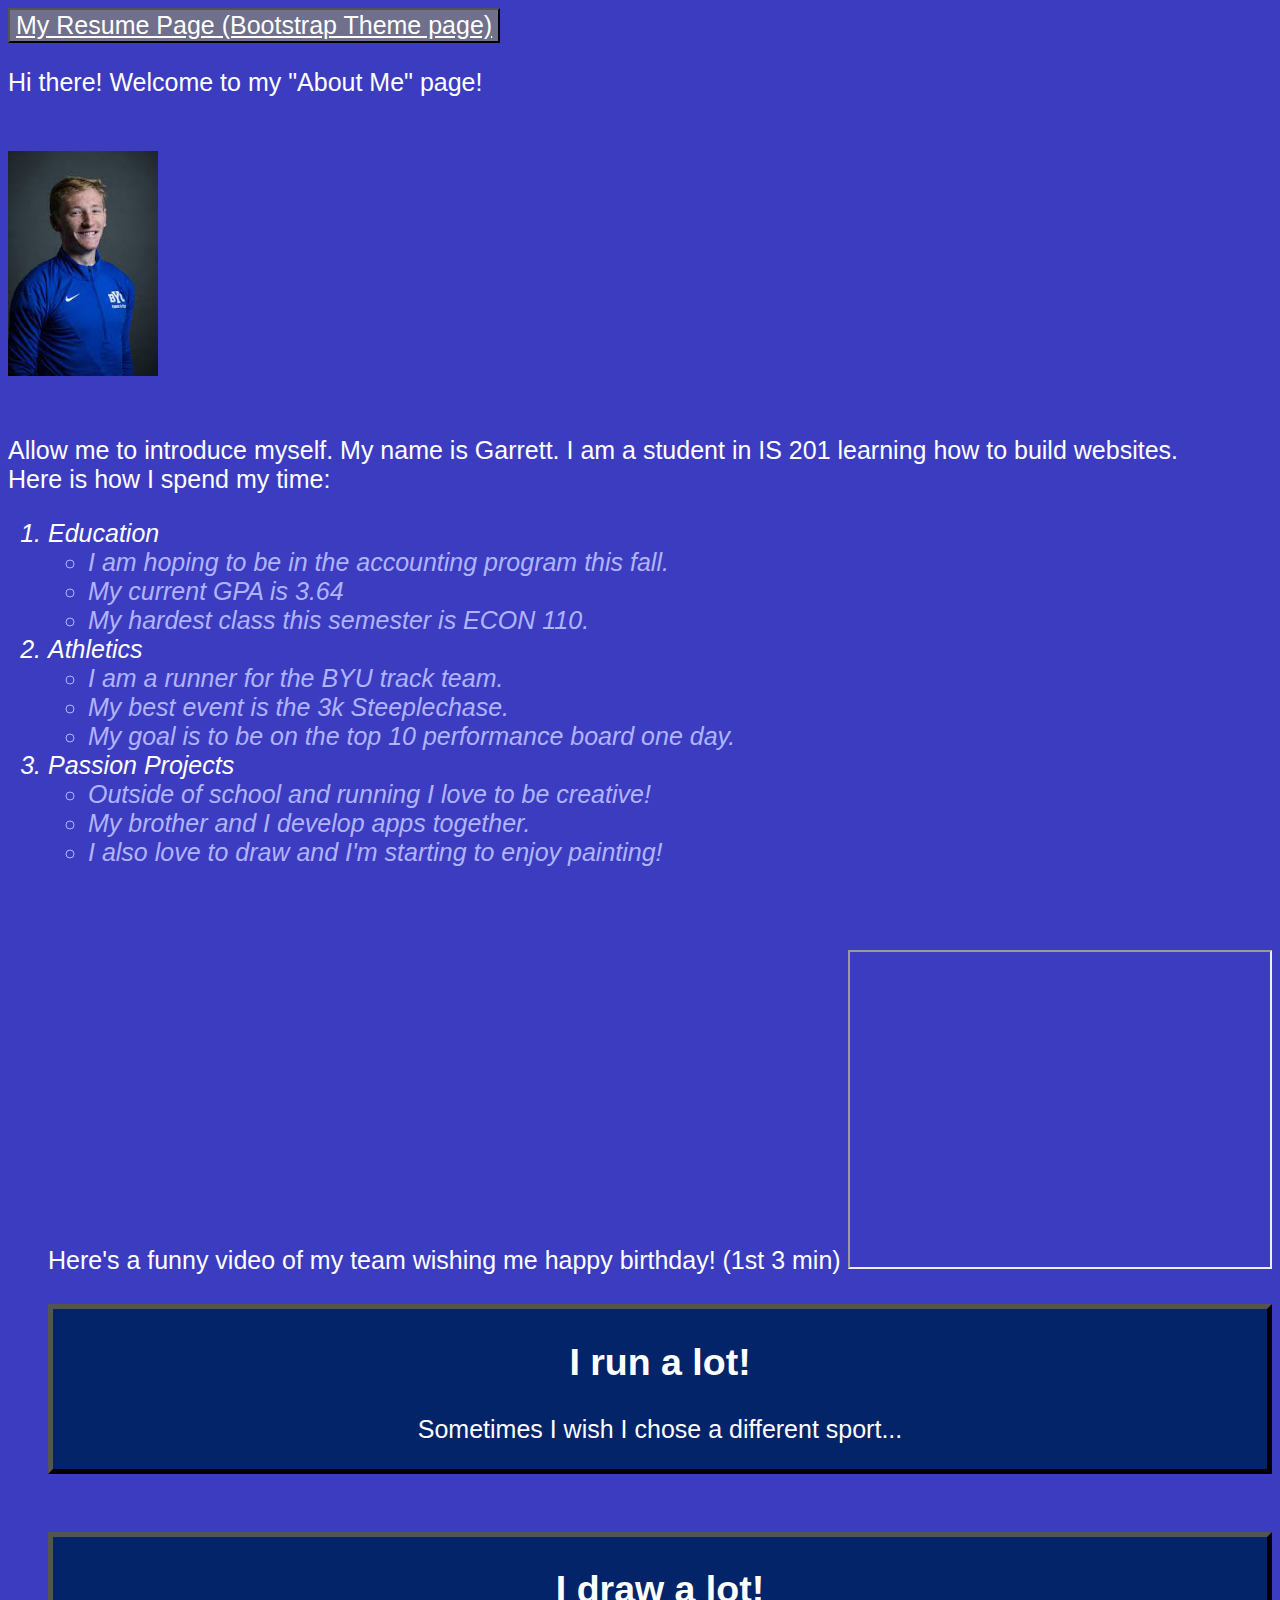
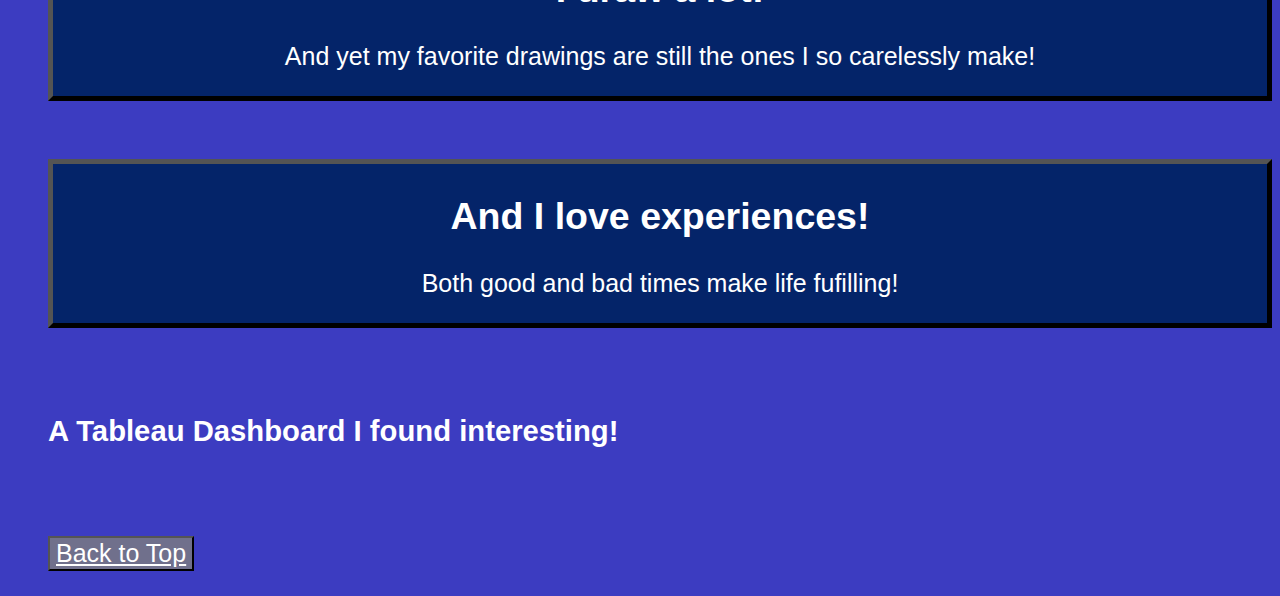
<file: aboutme.html>
<!DOCTYPE html>
<html lang="en">
<head>
    <meta charset="UTF-8">
    <meta http-equiv="X-UA-Compatible" content="IE=edge">
    <meta name="viewport" content="width=device-width, initial-scale=1.0">
    <title>About Me</title>

    <!--Attach custom style sheet-->
    <link href="css/myStyle.css" rel="stylesheet"/>

</head>


<body style="background-color:rgb(60, 60, 193);" id="page-top">
    <!--Button back to Remume-->
    <button>
        <a href="index.html">My Resume Page (Bootstrap Theme page)</a>
    </button>

    <p> Hi there! Welcome to my "About Me" page!</p>
    <br>
    <img src="[data-uri]" width="150" alt="Garrett Stanford Main">
    <br><br>
    <p>Allow me to introduce myself. My name is Garrett. I am a student in IS 201 learning how to build websites.<br>
       Here is how I spend my time:


       <!--Ordered and numbered list-->
       <ol>
        <li id="edu">Education
            <ul>
                <li>I am hoping to be in the accounting program this fall.</li>
                <li>My current GPA is 3.64</li>
                <li>My hardest class this semester is ECON 110.</li>
            </ul>
        </li>
        <li id="edu">Athletics
            <ul>
                <li>I am a runner for the BYU track team.</li>
                <li>My best event is the 3k Steeplechase.</li>
                <li>My goal is to be on the top 10 performance board one day.</li>
            </ul>
        </li>
        <li id="edu">Passion Projects
            <ul>
                <li>Outside of school and running I love to be creative!</li>
                <li>My brother and I develop apps together.</li>
                <li>I also love to draw and I'm starting to enjoy painting!</li>
            </ul>
        </li>
    </p>

    <!--Youtube video-->
    <br><br>
    Here's a funny video of my team wishing me happy birthday! (1st 3 min)
    <iframe width="420" height="315"
        src="https://www.youtube.com/embed/puqa2imMY80">
    </iframe>

    <br><br>
    <div class="myDiv">
        <h2>I run a lot!</h2>
        <p>Sometimes I wish I chose a different sport...</p>
    </div>

    <br><br>
    <div class="myDiv">
        <h2>I draw a lot!</h2>
        <p>And yet my favorite drawings are still the ones I so carelessly make!</p>
    </div>

    <br><br>
    <div class="myDiv">
        <h2>And I love experiences!</h2>
        <p>Both good and bad times make life fufilling!</p>
    </div>

    <br><br>

    <!--My Live Tableau Dashboard-->
    <h3>A Tableau Dashboard I found interesting!</h3>
    <div class='tableauPlaceholder' id='viz1681843010884' style='position: relative'><noscript>
        <a href='#'><img alt='The Cost of a Dozen Roses | #B2VB, 2023, Week 4 ' 
        src='https:&#47;&#47;public.tableau.com&#47;static&#47;images&#47;Th&#47;TheCostofaDozenRosesB2VB2023Week4&#47;TheCostofaDozenRosesB2VB2023Week4&#47;1_rss.png' 
        style='border: none' /></a></noscript><object class='tableauViz'  style='display:none;'><param name='host_url' value='https%3A%2F%2Fpublic.tableau.com%2F' /> 
        <param name='embed_code_version' value='3' /> <param name='site_root' value='' />
        <param name='name' value='TheCostofaDozenRosesB2VB2023Week4&#47;TheCostofaDozenRosesB2VB2023Week4' /><param name='tabs' value='no' />
        <param name='toolbar' value='yes' /><param name='static_image' value='https:&#47;&#47;public.tableau.com&#47;static&#47;images&#47;Th&#47;TheCostofaDozenRosesB2VB2023Week4&#47;TheCostofaDozenRosesB2VB2023Week4&#47;1.png' /> 
        <param name='animate_transition' value='yes' /><param name='display_static_image' value='yes' /><param name='display_spinner' value='yes' />
        <param name='display_overlay' value='yes' /><param name='display_count' value='yes' /><param name='language' value='en-US' /></object></div>                
        <script type='text/javascript'>                    var divElement = document.getElementById('viz1681843010884');                    
        var vizElement = divElement.getElementsByTagName('object')[0];                    vizElement.style.width='1400px';vizElement.style.height='827px';                    
        var scriptElement = document.createElement('script');                    scriptElement.src = 'https://public.tableau.com/javascripts/api/viz_v1.js';                    
        vizElement.parentNode.insertBefore(scriptElement, vizElement);                </script>

    <br><br>
    <!--Back to top-->
    <button>
        <a href="#page-top">Back to Top</a>
    </button>
    
</body>
</html>
</file>
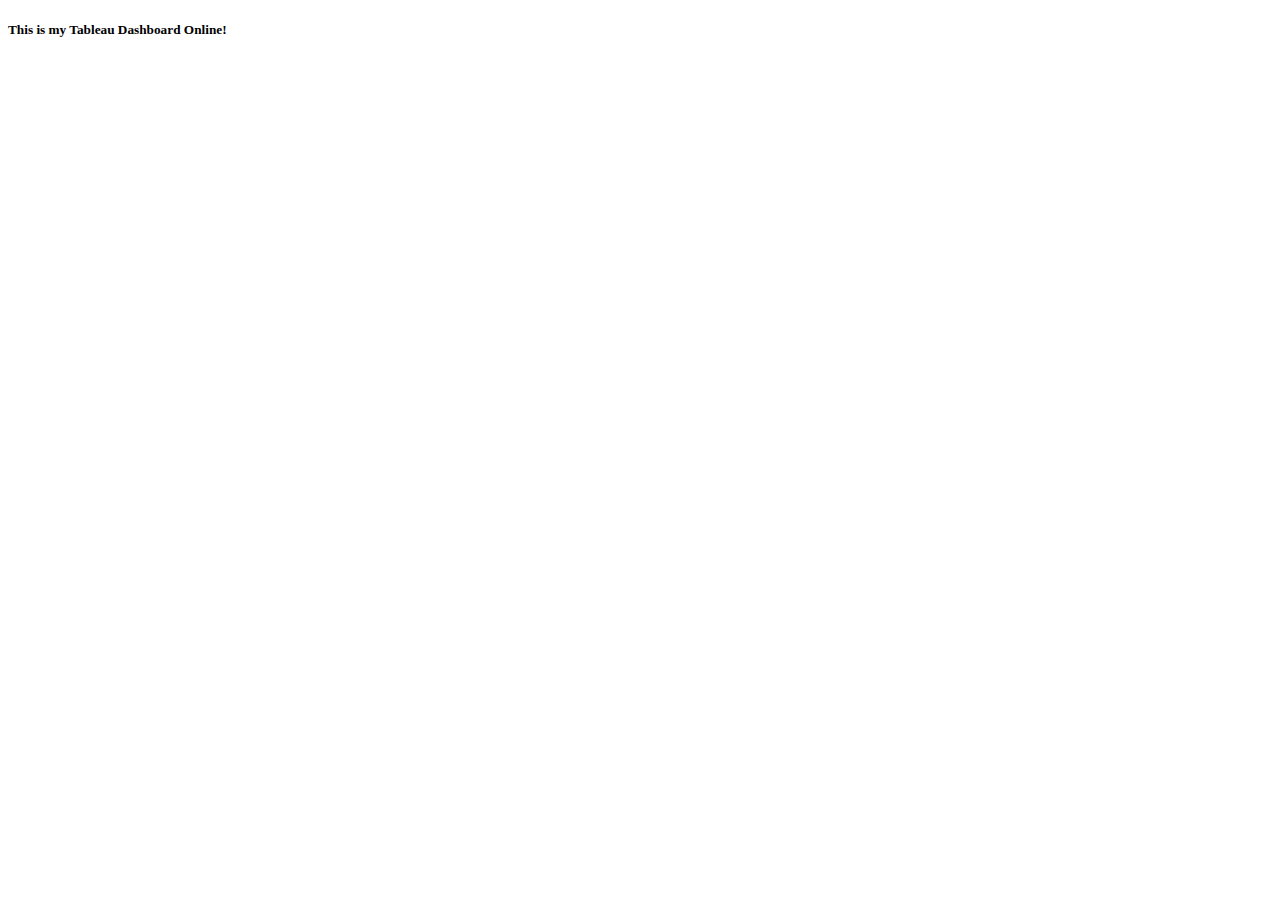
<file: tab.html>
<!DOCTYPE html>
<html lang="en">
<head>
    <meta charset="UTF-8">
    <meta http-equiv="X-UA-Compatible" content="IE=edge">
    <meta name="viewport" content="width=device-width, initial-scale=1.0">
    <title>Tableau Dashboard Demo</title>
</head>
<body>
    <h5>This is my Tableau Dashboard Online!</h5>
    </body>
</html>
</file>
<file: css/myStyle.css>
body {
    font-family: Arial, Helvetica, sans-serif;
    font-size: 25px;
    color: rgb(64, 117, 240);
}
button {
    background-color: rgba(255, 255, 0, 0.272);
    color: white;
    font-size: 25px;
    
}
p {
    color: white;
    font-weight: 100;
}
li {
    font-style: italic;
}

a {
    color: white;
}
ol {
    color: rgb(255, 255, 255);
}
ul {
    color: rgb(176, 180, 252);
}

/*Style for my divs*/
.myDiv {
    border: 5px outset rgb(0, 0, 0);
    background-color: rgb(4, 36, 105);
    text-align: center;
  }
</file>
